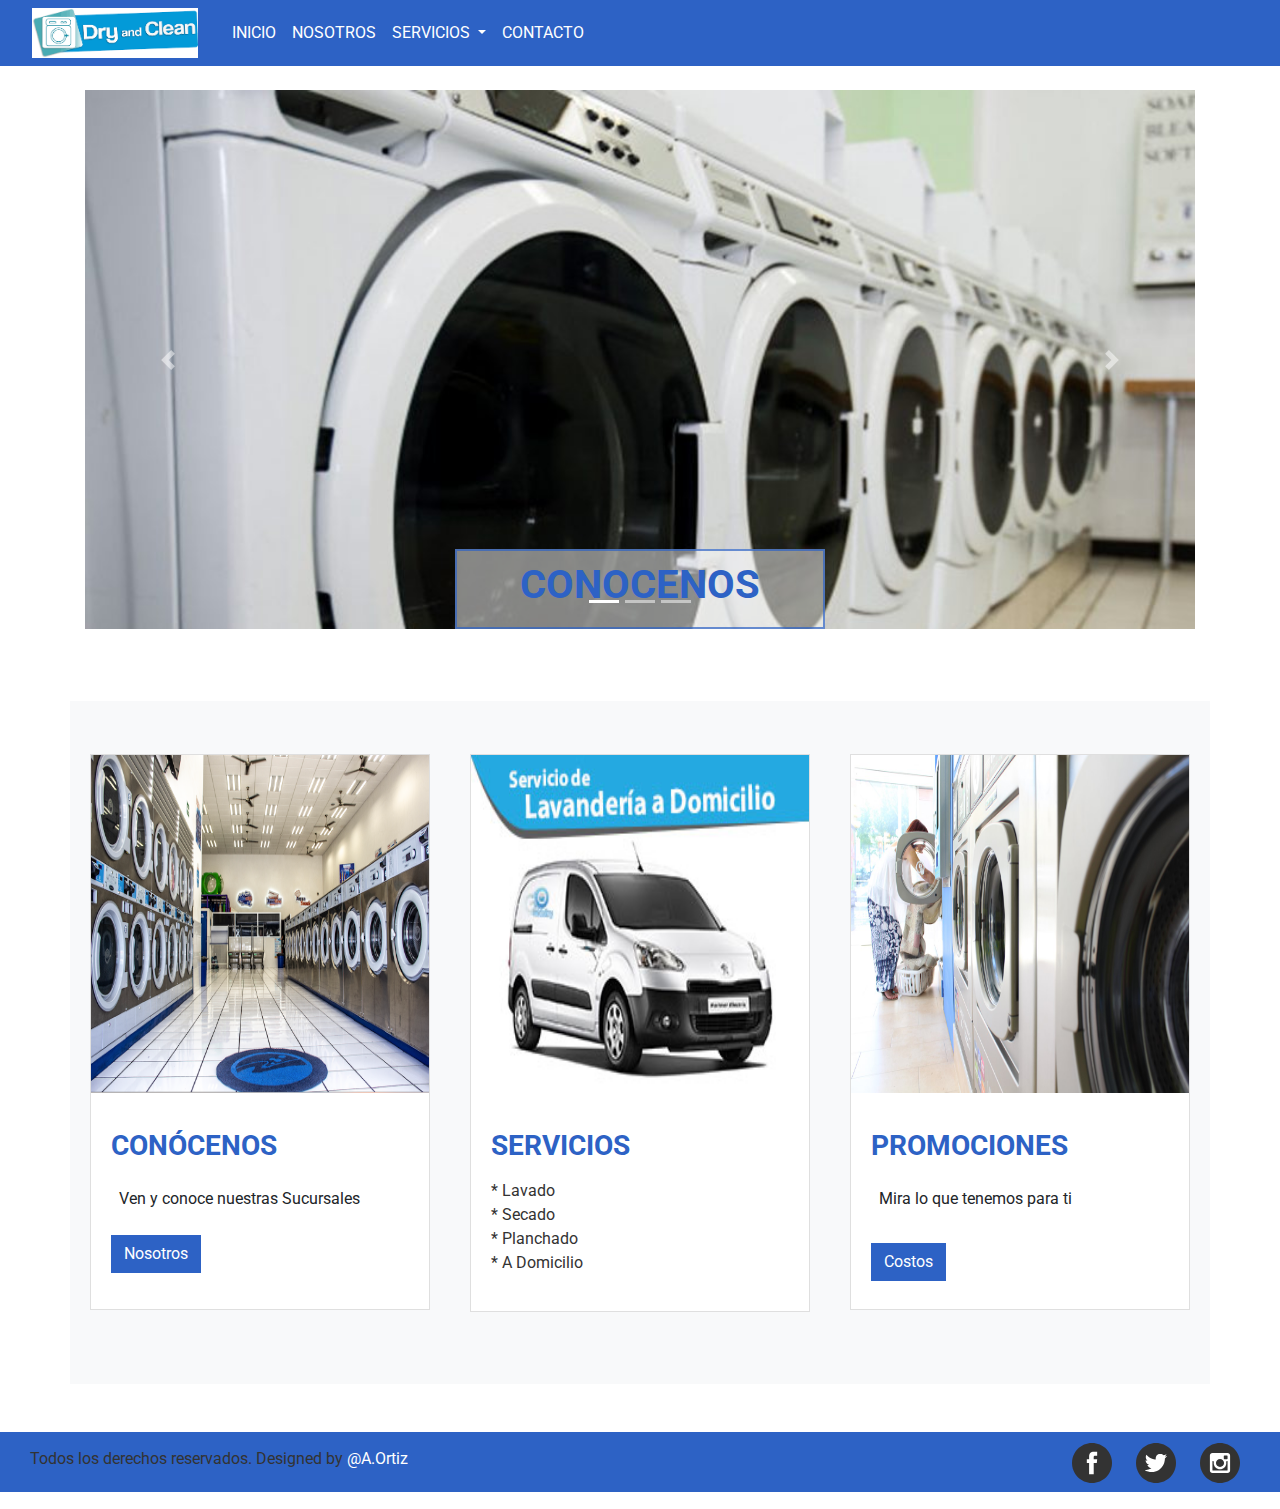
<file: index.html>
<!DOCTYPE html5>
<html>
  <head>
    <meta charset="UTF-8">
    <title>Lavanderia</title>
    <!-- Latest compiled and minified CSS -->
    <link rel="stylesheet" href="https://maxcdn.bootstrapcdn.com/bootstrap/4.1.3/css/bootstrap.min.css">
    <meta name="viewport" content="width=device-width, initial-scale=1">
    <link rel="stylesheet" href="https://use.fontawesome.com/releases/v5.5.0/css/all.css" integrity="sha384-B4dIYHKNBt8Bc12p+WXckhzcICo0wtJAoU8YZTY5qE0Id1GSseTk6S+L3BlXeVIU" crossorigin="anonymous">
    <link rel="stylesheet" type="text/css" href="main.css">
    <link rel="icon" type="image/vnd.microsoft.icon" href="img/favicon.ico">
  </head>
  <body>
    <!--Navbar-->
    <nav class="navbar navbar-expand-lg okuma-menu">
      <a class="navbar-brand" href="#"><a class="navbar-brand" href="index.html">
        <img src="img/logo.png" height="50" alt="Lavanderia-logo">
      </a></a>
      <button class="navbar-toggler" type="button" data-toggle="collapse" data-target="#navbarSupportedContent" aria-controls="navbarSupportedContent" aria-expanded="false" aria-label="Toggle navigation">
      <span class="navbar-toggler-icon"><i class="fa fa-bars"></i></span>
      </button>
      <div class="collapse navbar-collapse" id="navbarSupportedContent">
        <ul class="navbar-nav mr-auto justify-content-center">
          <li class="nav-item active">
            <a class="nav-link okuma-link" href="index.html">Inicio<span class="sr-only">(current)</span></a>
          </li>
          <li class="nav-item">
            <a class="nav-link okuma-link" href="nosotros.html">Nosotros</a>
          </li>
          <li class="nav-item dropdown">
            <a class="nav-link okuma-link dropdown-toggle" href="menu.html" id="navbarDropdown" role="button" data-toggle="dropdown" aria-haspopup="true" aria-expanded="false">
              Servicios
            </a>
            <div class="dropdown-menu" aria-labelledby="navbarDropdown">
              <a class="dropdown-item" href="contactus.html">Sucursal</a>
              <a class="dropdown-item" href="menu.html#lavado">Domicilio</a>
              <a class="dropdown-item" href="menu.html#promociones">Promociones</a>
            </div>
          </li>
          <li class="nav-item">
            <a class="nav-link okuma-link" href="contactus.html">Contacto</a>
          </li>
        </ul>
      </div>
    </nav>
    <!--end of nav-->
    <!--home carrusel-->
    <div class="container">
      <div class="row">
        <div class="col-md-12 my-4">
          <div id="carouselExampleIndicators" class="carousel slide" data-ride="carousel">
            <ol class="carousel-indicators">
              <li data-target="#carouselExampleIndicators" data-slide-to="0" class="active"></li>
              <li data-target="#carouselExampleIndicators" data-slide-to="1"></li>
              <li data-target="#carouselExampleIndicators" data-slide-to="2"></li>
            </ol>
            <div class="carousel-inner">
              <div class="carousel-item active">
                <img class="d-block w-100" src="img/sliderlavanderia1.jpg" alt="Sushi">
                <div class="col-md-4 offset-md-4 d-none d-sm-block main-header home-hdr shadow-sm">
                  <h1 class="text-uppercase">Conocenos</h1>
                </div>
              </div>
              <div class="carousel-item">
                <img class="d-block w-100" src="img/sliderlavanderia2.jpg" alt="cuchillo para sushi">
                <div class="row">
                  <div class="col-md-4 offset-md-4 d-none d-sm-block main-header home-hdr shadow-sm">
                    <h1 class="text-uppercase">Sucursales</h1>
                  </div>
                </div>
              </div>
              <div class="carousel-item">
                <img class="d-block w-100" src="img/sliderlavanderia3.jpg" alt="suhsi">
                <div class="col-md-4 offset-md-4 d-none d-sm-block main-header home-hdr shadow-sm">
                  <h1 class="text-uppercase">promociones </h1>
                </div>
              </div>
            </div>
            <a class="carousel-control-prev" href="#carouselExampleIndicators" role="button" data-slide="prev">
              <span class="carousel-control-prev-icon" aria-hidden="true"></span>
              <span class="sr-only">Previous</span>
            </a>
            <a class="carousel-control-next" href="#carouselExampleIndicators" role="button" data-slide="next">
              <span class="carousel-control-next-icon" aria-hidden="true"></span>
              <span class="sr-only">Next</span>
            </a>
          </div>
        </div>
      </div>
      <!--main content-->
      <div class="row mt-5 mb-5 py-5 bg-light">
        <!--item 1-->
        <div class="option col-md-4">
          <div class="card mb-4 shadow-sm">
            <img class="card-img-top" src="img/lavanderiafoto2.png" alt="Card image cap" width="338" height="338">
            <div class="card-body">
              <p class="card-text">
                <h3 class="text-uppercase">conócenos</h3>
                <p>
                  <div class="d-flex flex-column">
                    <div class="p-2">Ven y conoce nuestras Sucursales</div>
                  </div>
                </p>
                <div class="d-flex justify-content-between align-items-center">
                  <div class="btn-group">
                    
                    <button type="button" class="btn btn-outline-danger btn-contactus mb-3"><a href="nosotros.html">Nosotros</a></button>
                  </div>
                </div>
              </div>
            </div>
          </div>
          <!--item 2-->
          <div class="option col-md-4">
            <div class="card mb-4 shadow-sm">
              <img class="card-img-top" src="img/lavanderia-domicilio1.jpg" alt="Card image cap" width="338" height="338">
              <div class="card-body">
                <p class="card-text">
                  <h3 class="text-uppercase">Servicios</h3>
                  <p>
                    <div class="d-flex flex-column">
                      <p>* Lavado<br>
                        * Secado <br>
                       * Planchado</br>
                        * A Domicilio<br>
                      </p>
                    </div>
                    <div class="d-flex justify-content-between align-items-center">
                      <div class="btn-group">
                      </div>
                    </div>
                  </div>
                </div>
              </div>
              <!--item3-->
              <div class="option col-md-4">
                <div class="card mb-4 shadow-sm">
                  <img class="card-img-top" src="img/lavanderiafoto3.jpg" alt="Card image cap" width="338" height="338">
                  <div class="card-body">
                    <p class="card-text">
                      <h3 class="text-uppercase">Promociones</h3>
                      <p>
                        <div class="d-flex flex-column">
                          <div class="p-2">Mira lo que tenemos para ti</div>
                        </div>
                      </p>
                      <div class="d-flex justify-content-between align-items-center">
                        <div class="btn-group">
                          
                          <!--button type="button" class="btn btn-primary">Ir a nuestro menu</button-->
                          <button type="button" class="btn btn-outline-danger btn-contactus my-2"><a href="menu.html">Costos</a></button>
                          <!---button type="button" class="btn btn-sm btn-outline-secondary">Edit</button-->
                        </div>
                        
                      </div>
                    </div>
                  </div>
                </div>
              </div>
          </div>
            <!--FOOTER-->
              <footer class="footer col-md-12">
                <div class=" col-md-6"><p class="social-text">Todos los derechos reservados. Designed by <a href="alberto.ortiz.ponce@gmail.com"> @A.Ortiz</a></p>
              </div>
              <div class="col-md-6 social list-inline float-right">
                <!--Social Media-->
                <ul>
                  <li class="list-inline-item"><a href=""><img src="img/facebook.svg" alt="www.facebook.com" width="40" height="40"></a></li>
                  <li class="list-inline-item"><img src="img/twitter.svg" alt="twitter.com" width="40" height="40"></li>
                  <li class="list-inline-item"><img src="img/instagram.svg" alt="instagram.com" width="40" height="40"></li>
                </ul>
              </div>
            </footer>
          <script src="https://code.jquery.com/jquery-3.3.1.slim.min.js" integrity="sha384-q8i/X+965DzO0rT7abK41JStQIAqVgRVzpbzo5smXKp4YfRvH+8abtTE1Pi6jizo" crossorigin="anonymous"></script>
          <script src="https://cdnjs.cloudflare.com/ajax/libs/popper.js/1.14.3/umd/popper.min.js" integrity="sha384-ZMP7rVo3mIykV+2+9J3UJ46jBk0WLaUAdn689aCwoqbBJiSnjAK/l8WvCWPIPm49" crossorigin="anonymous"></script>
          <script src="https://stackpath.bootstrapcdn.com/bootstrap/4.1.3/js/bootstrap.min.js" integrity="sha384-ChfqqxuZUCnJSK3+MXmPNIyE6ZbWh2IMqE241rYiqJxyMiZ6OW/JmZQ5stwEULTy" crossorigin="anonymous"></script>
        </body>
      </html>
</file>
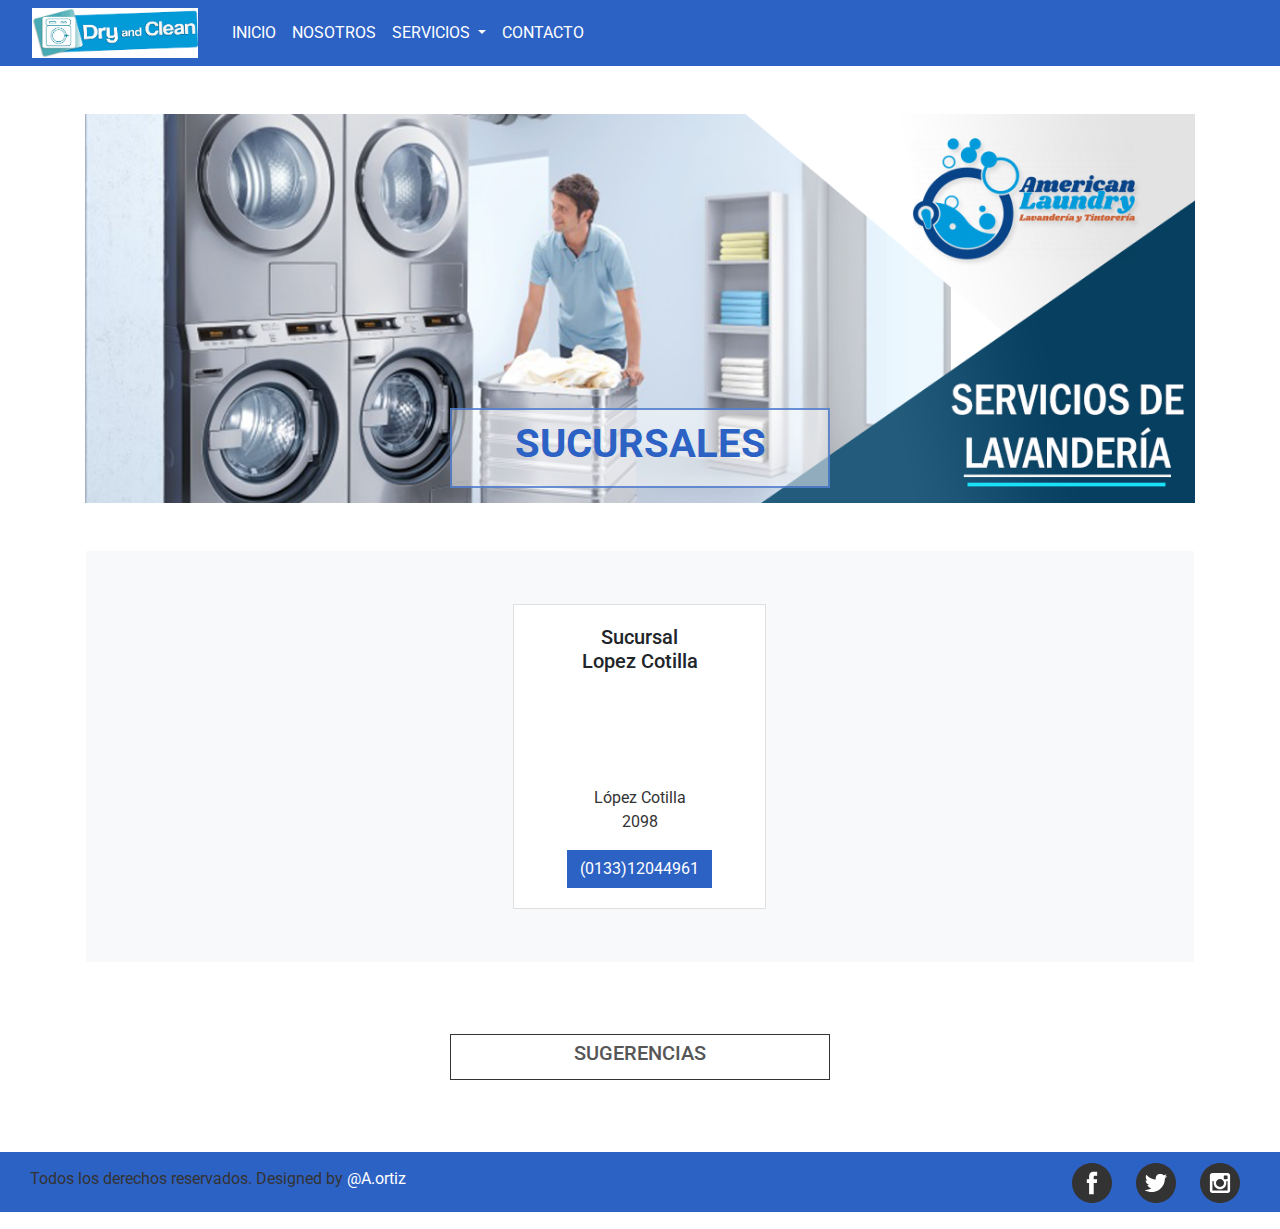
<file: contactus.html>
<!DOCTYPE html5>
<html>
    <head>
        <meta charset="UTF-8">
        <title>Lavanderia</title>
        <!-- Latest compiled and minified CSS -->
        <link rel="stylesheet" href="https://maxcdn.bootstrapcdn.com/bootstrap/4.1.3/css/bootstrap.min.css">
        <meta name="viewport" content="width=device-width, initial-scale=1">
        <link rel="stylesheet" href="https://use.fontawesome.com/releases/v5.5.0/css/all.css" integrity="sha384-B4dIYHKNBt8Bc12p+WXckhzcICo0wtJAoU8YZTY5qE0Id1GSseTk6S+L3BlXeVIU" crossorigin="anonymous">
        <link rel="stylesheet" type="text/css" href="main.css">
        <link rel="icon" type="image/vnd.microsoft.icon" href="img/favicon.ico">
    </head>
    <body>
        <!--Navbar-->
        <nav class="navbar navbar-expand-lg okuma-menu">
            <a class="navbar-brand" href="#"><a class="navbar-brand" href="#">
                <img src="img/logo.png" height="50" alt="lavanderialogo">
            </a></a>
            <button class="navbar-toggler" type="button" data-toggle="collapse" data-target="#navbarSupportedContent" aria-controls="navbarSupportedContent" aria-expanded="false" aria-label="Toggle navigation">
            <span class="navbar-toggler-icon"><i class="fa fa-bars"></i></span>
            </button>
            <div class="collapse navbar-collapse" id="navbarSupportedContent">
                <ul class="navbar-nav mr-auto justify-content-center">
                    <li class="nav-item active">
                        <a class="nav-link okuma-link" href="index.html">Inicio<span class="sr-only">(current)</span></a>
                    </li>
                    <li class="nav-item">
                        <a class="nav-link okuma-link" href="nosotros.html">Nosotros</a>
                    </li>
                    <li class="nav-item dropdown">
                        <a class="nav-link okuma-link dropdown-toggle" href="menu.html" id="navbarDropdown" role="button" data-toggle="dropdown" aria-haspopup="true" aria-expanded="false">
                            Servicios
                        </a>
                        <div class="dropdown-menu" aria-labelledby="navbarDropdown">
                            <a class="dropdown-item" href="menu.html#promociones">Promociones</a>
                            <a class="dropdown-item" href="menu.html#lavado">Domicilio</a>
                            
                        </div>
                    </li>
                    <li class="nav-item">
                        <a class="nav-link okuma-link" href="contactus.html">Contacto</a>
                    </li>
                </ul>
            </div>
        </nav>
        <!--end of nav-->

        <div class="container">
            <!--HERO SECTION-->
            <div class="row">
                <div class="col-md-12 mt-5">
                    <img class="img-fluid" src="img/lavanderiacontacto.png" alt="sushi image">
                </div>
            </div>
            <div class="row">
                <div class="col-md-4 offset-md-4 d-none d-sm-block main-header shadow-sm">
                    <h1 class="text-uppercase">Sucursales</h1>
                </div>
            </div>
            <!--Cards with maps and branches-->
            <div class="row cartas mt-5 mb-5 bg-light p-5">
                <div class="none">
                  
                </div>
                
                <div class="card col-12 col-sm-5 col-md-5 col-lg-3">
                    <script type='text/javascript' src=''></script>
                    <div class="card-body text-center">
                        <h5 class="card-title">Sucursal<br>Lopez Cotilla</h5>
                        <div class="map-responsive">
                            <iframe src="https://www.google.com/maps/embed?pb=!1m18!1m12!1m3!1d3732.9085211788033!2d-103.3816727828338!3d20.67330038670789!2m3!1f0!2f0!3f0!3m2!1i1024!2i768!4f13.1!3m3!1m2!1s0x8428ae0d4b76d205%3A0x3eedd8fb0d5d9380!2sCalle+Manuel+L%C3%B3pez+Cotilla+2098%2C+Arcos+Vallarta%2C+44130+Guadalajara%2C+Jal.!5e0!3m2!1ses!2smx!4v1541865470068"
                            width="213" height="200" frameborder="0" style="border:0" allowfullscreen></iframe>
                        </div>
                        <p class="card-text">López Cotilla<br> 2098</p>
                        <a href="tel:(0133)12044961" class="btn btn-danger btn-contactus">(0133)12044961</a>
                    </div>
                </div>
                <div class="none">
                    <script type='text/javascript' src=''></script>
                   
                </div>
            </div>
            <!-- Button trigger modal -->
            <div class="row pt-4 pb-4 justify-content-center">
                <button type="button" class="btn btn-outline-danger menu-btn col-12 col-sm-6 col-md-6 col-lg-4 mb-5" data-toggle="modal" data-target="#contactModal">
                <h5 class="text-uppercase">Sugerencias</h5>
                </button>
            </div>
            <!-- Modal -->
            <div class="modal fade" id="contactModal" tabindex="-1" role="dialog" aria-labelledby="exampleModalLabel" aria-hidden="true" pb="4">
                <div class="modal-dialog" role="document">
                    <div class="modal-content">
                        <div class="modal-header">
                            <h5 class="modal-title" id="exampleModalLabel">Te escuchamos.</h5>
                            <button type="button" class="close" data-dismiss="modal" aria-label="Close">
                            <span aria-hidden="true">&times;</span>
                            </button>
                        </div>
                        <div class="modal-body">
                            <input class= "modal-input-text" type="text" size="49" placeholder="Tu correo electrónico" >
                            <br>
                            <input class= "modal-input-text" type="text" size="49" placeholder="Tu nombre">
                            <br>
                            <textarea class="textarea_contactus modal-input-text" type="text" rows="4" cols="53" placeholder="Tu sugerencia"></textarea>
                        </div>
                        <div class="modal-footer">
                            <button type="button" class="btn btn-secondary" data-dismiss="modal">Cancelar</button>
                            <button type="button" class="btn btn-primary">Enviar</button>
                        </div>
                    </div>
                </div>
            </div>
            <!--end of general container-->
        </div>

        <!--FOOTER-->
            <footer class="footer col-md-12">
                <div class=" col-md-6"><p class="social-text">Todos los derechos reservados. Designed by <a href="alberto.ortiz.ponce@gmail.com"> @A.ortiz</a></p>
                </div>
                <div class="col-md-6 social list-inline float-right">
                    <!--Social Media-->
                    <ul>
                        <li class="list-inline-item"><a href=""><img src="img/facebook.svg" alt="www.facebook.com" width="40" height="40"></a></li>
                        <li class="list-inline-item"><img src="img/twitter.svg" alt="twitter.com" width="40" height="40"></li>
                        <li class="list-inline-item"><img src="img/instagram.svg" alt="instagram.com" width="40" height="40"></li>
                    </ul>
                    </div>
            </footer>
            
            
        <!-- jQuery library -->
        <script src="https://ajax.googleapis.com/ajax/libs/jquery/3.3.1/jquery.min.js"></script>
        <!-- Popper JS -->
        <script src="https://cdnjs.cloudflare.com/ajax/libs/popper.js/1.14.3/umd/popper.min.js"></script>
        <!-- Latest compiled JavaScript -->
        <script src="https://maxcdn.bootstrapcdn.com/bootstrap/4.1.3/js/bootstrap.min.js"></script>
    </body>
</html>
</file>
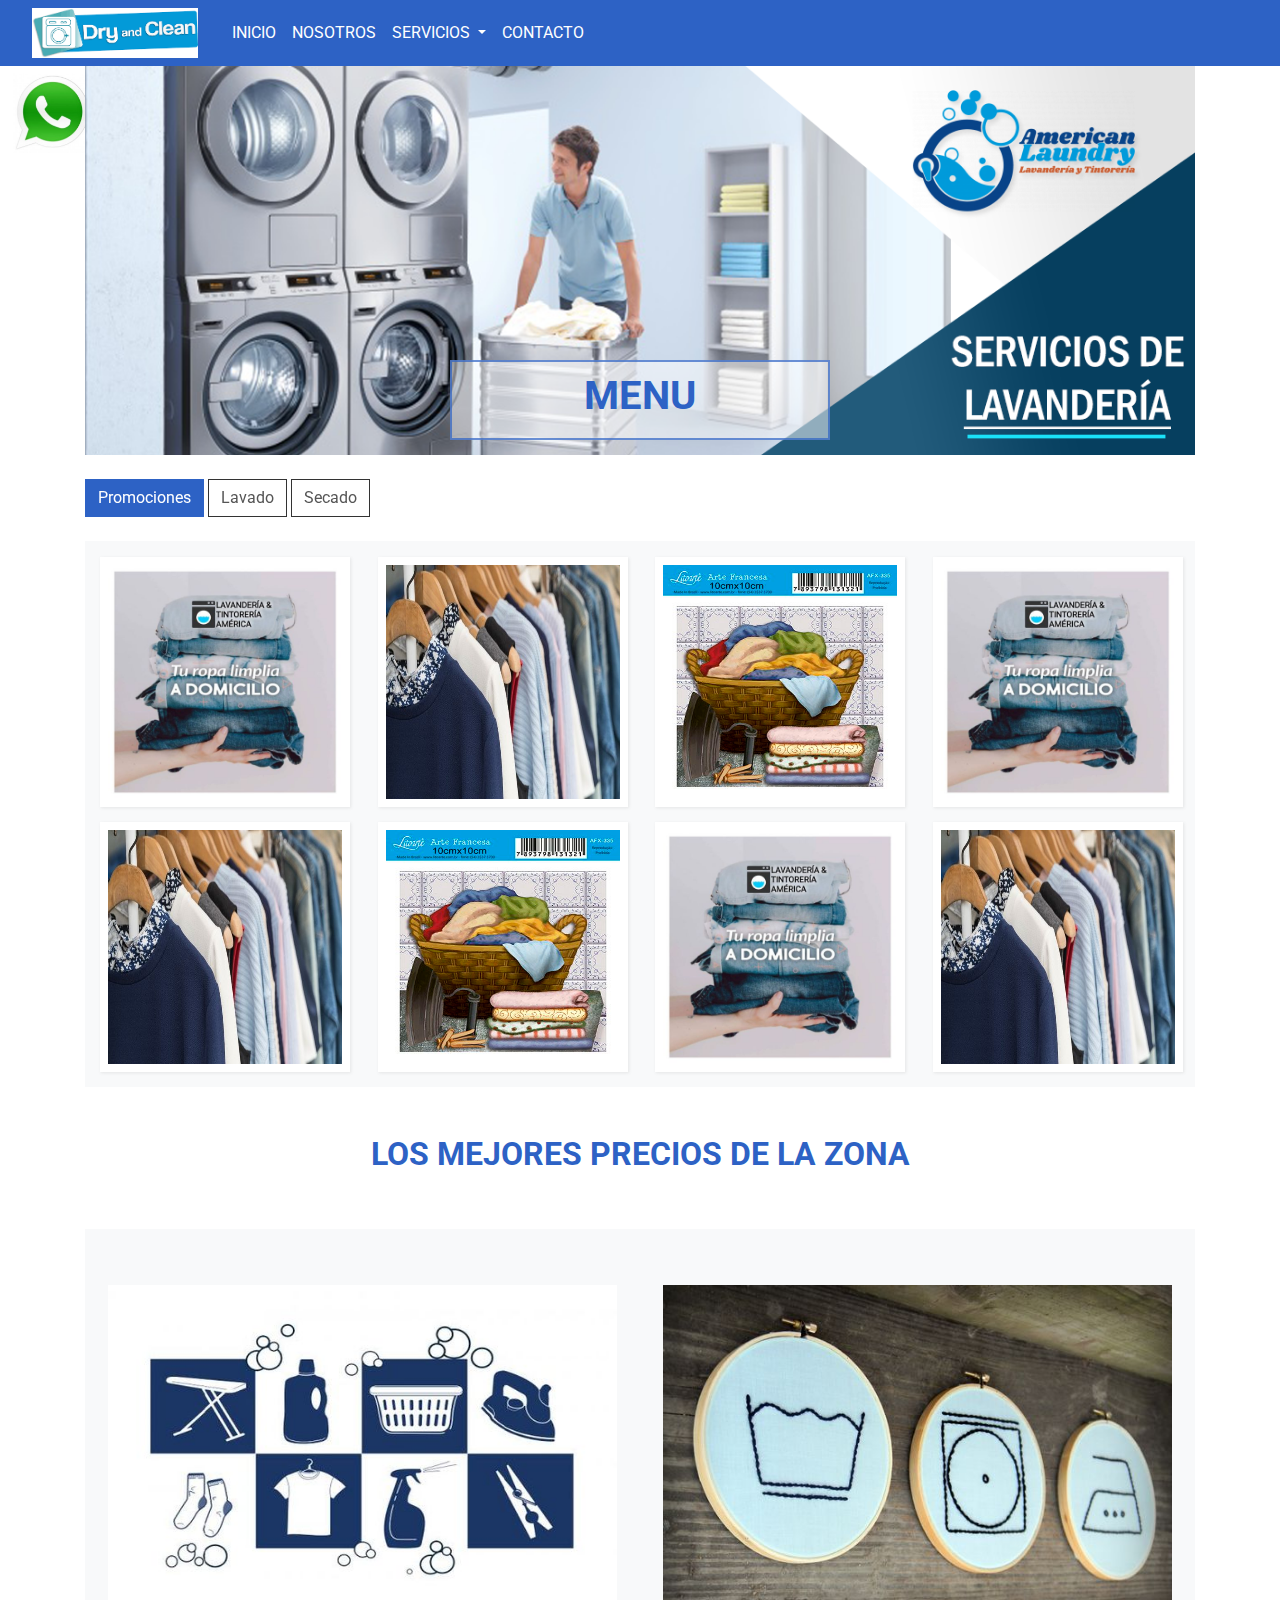
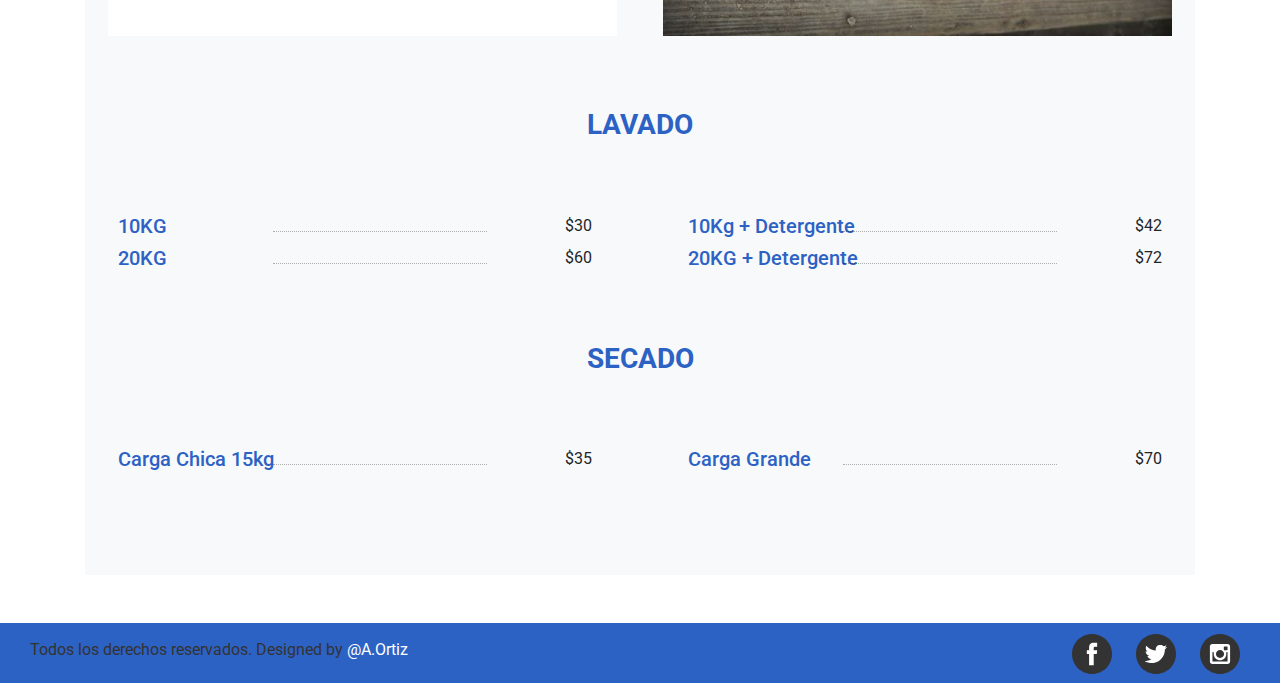
<file: menu.html>
<!DOCTYPE html5>
<html>
   <head>
      <meta charset="UTF-8">
      <title>Lavanderia</title>
      <!-- Latest compiled and minified CSS -->
      <link rel="stylesheet" href="https://maxcdn.bootstrapcdn.com/bootstrap/4.1.3/css/bootstrap.min.css">
      <meta name="viewport" content="width=device-width, initial-scale=1">
      <link rel="stylesheet" href="https://use.fontawesome.com/releases/v5.5.0/css/all.css" integrity="sha384-B4dIYHKNBt8Bc12p+WXckhzcICo0wtJAoU8YZTY5qE0Id1GSseTk6S+L3BlXeVIU" crossorigin="anonymous">
      <link rel="stylesheet" type="text/css" href="main.css">
      <link rel="icon" type="image/vnd.microsoft.icon" href="img/favicon.ico">
      <script src="main.js"></script>
   </head>
   <body>
      <!--Navbar-->
      <nav class="navbar navbar-expand-lg okuma-menu">
         <a class="navbar-brand" href="#"><a class="navbar-brand" href="index.html">
            <img src="img/logo.png" height="50" alt="lavanderia-logo">
         </a></a>
         <button class="navbar-toggler" type="button" data-toggle="collapse" data-target="#navbarSupportedContent" aria-controls="navbarSupportedContent" aria-expanded="false" aria-label="Toggle navigation">
         <span class="navbar-toggler-icon"><i class="fa fa-bars"></i></span>
         </button>
         <div class="collapse navbar-collapse" id="navbarSupportedContent">
            <ul class="navbar-nav mr-auto justify-content-center">
               <li class="nav-item active">
                  <a class="nav-link okuma-link" href="index.html">Inicio<span class="sr-only">(current)</span></a>
               </li>
               <li class="nav-item">
                  <a class="nav-link okuma-link" href="nosotros.html">Nosotros</a>
               </li>
               <li class="nav-item dropdown">
                  <a class="nav-link okuma-link dropdown-toggle" href="menu.html" id="navbarDropdown" role="button" data-toggle="dropdown" aria-haspopup="true" aria-expanded="false">
                     Servicios
                  </a>
                  <div class="dropdown-menu" aria-labelledby="navbarDropdown">
                     <a class="dropdown-item" href="contactus.html">Sucursales</a>
                     <a class="dropdown-item" href="menu.html#lavado">Domicilio</a>
                     <a class="dropdown-item" href="menu.html#promociones">Promociones</a>
                  </div>
               </li>
               <li class="nav-item">
                  <a class="nav-link okuma-link" href="contactus.html">Contacto</a>
               </li>
            </ul>
         </div>
      </nav>
      <!--end of nav-->
      <!--Cart Button--
      <div class="btn menu-btn sticky-top order-btn" data-toggle="modal" data-target="#exampleModalCenter"><i class="fa fa-cart-arrow-down"></i>
      -->
      <button class="btn btn-danger whatsapp" onclick="abrirWhatsapp()" >
      <img class="imgwhat" src="img/logowhat.jpg" alt="" >
      </button>
      </div>
      <div class="container">
         <!--HERO SECTION-->
         <div class="row">
            <div class="col-md-12">
               <img class="img-fluid" src="img/lavanderiacontacto.png" alt="sushi image">
            </div>
         </div>
         <div class="row">
            <div class="col-md-4 offset-md-4 d-none d-sm-block main-header shadow-sm">
               <h1>MENU</h1>
            </div>
         </div>
         <!--MENU BUTTONS-->
         <div class="row mt-md-3 mb-md-3">
            <div class="col-md-12">
               <a href="#promociones" class="btn btn-outline-danger active active-btn my-2 menu-btn">Promociones</a>
               <a href="#lavado" class="btn btn-outline-danger menu-btn my-2">Lavado</a>
               <a href="#secado" class="btn  btn-outline-danger menu-btn my-2">Secado</a>
            </div>
         </div>
         <!--MENU SUSHI ITEMS-->
         <div class="album py-3 bg-light" id="promociones">
            <div class="container">
               <div class="row">
                  <!--item 1-->
                  <div class="col-md-3">
                     <div class="ih-item square effect">
                        <a href="#">
                           <div class="img">
                              <img src="img/prueba1.jpg" class="img-fluid " alt="imagenLavanderia">
                           </div>
                           <div class="info">
                              <h3>$130</h3>
                              <p>Lavado de 15Kg + Secado</p>
                           </div>
                        </a>
                     </div>
                  </div>
                  <!--item 2-->
                  <div class="col-md-3">
                     <div class="ih-item square effect">
                        <a href="#">
                           <div class="img">
                              <img class="img-fluid" src="img/prueba2.jpg" alt="imgLavanderia">
                           </div>
                           <div class="info">
                              <h3>$98</h3>
                              <p>Lavado de 10Kg + Secado</p>
                           </div>
                        </a>
                     </div>
                  </div>
                  <!--item 3-->
                  <div class="col-md-3">
                     <div class="ih-item square effect">
                        <a href="#">
                           <div class="img">
                              <img class="img-fluid" src="img/prueba3.jpg" alt="imgLavanderia">
                           </div>
                           <div class="info">
                              <h3>$105</h3>
                              <p>Lavado 10 kg + Secado + Domicilio</p>
                           </div>
                        </a>
                     </div>
                  </div>
                  <!--item 4-->
                  <div class="col-md-3">
                     <div class="ih-item square effect">
                        <a href="#">
                           <div class="img">
                              <img class="img-fluid" src="img/prueba1.jpg" alt="imgLavanderia">
                           </div>
                           <div class="info">
                              <h3>$150</h3>
                              <p>Lavado 15KG + Secado + Domicilio</p>
                           </div>
                        </a>
                     </div>
                  </div>
                  <!--item 5-->
                  <div class="col-md-3">
                     <div class="ih-item square effect">
                        <a href="#">
                           <div class="img">
                              <img class="img-fluid" src="img/prueba2.jpg" alt="imgLavanderia">
                           </div>
                           <div class="info">
                              <h3>$140</h3>
                              <p>Lavado 15KG + Secado G</p>
                           </div>
                        </a>
                     </div>
                  </div>
                  <!--item 6-->
                  <div class="col-md-3">
                     <div class="ih-item square effect">
                        <a href="#">
                           <div class="img">
                              <img class="img-fluid" src="img/prueba3.jpg" alt="imgLavanderia">
                           </div>
                           <div class="info">
                              <h3>$200</h3>
                              <p>Lavado 15KG + Secado + Domicilio</p>
                           </div>
                        </a>
                     </div>
                  </div>
                  <!--item 7-->
                  <div class="col-md-3">
                     <div class="ih-item square effect">
                        <a href="#">
                           <div class="img">
                              <img class="img-fluid" src="img/prueba1.jpg" alt="imgLavanderia">
                           </div>
                           <div class="info">
                              <h3>$180</h3>
                              <p>Lavado 35kg + Secado</p>
                           </div>
                        </a>
                     </div>
                  </div>
                  <!--item 8-->
                  <div class="col-md-3">
                     <div class="ih-item square effect">
                        <a href="#">
                           <div class="img">
                              <img class="img-fluid" src="img/prueba2.jpg" alt="imgLavanderia">
                           </div>
                           <div class="info">
                              <h3>$250</h3>
                              <p>Lavado 35KG + Secado + Domicilio</p>
                           </div>
                        </a>
                     </div>
                  </div>
               </div>
               <!--end of row-->
            </div>
            <!--end of album-->
         </div>
         <!--PROMO section-->
         <div class="row">
         <div class="col-md-6 offset-md-3 mt-5 beverages">
            <h2 class="text-center text-uppercase">Los Mejores Precios De La Zona</h2>
         </div>
      </div>
         <div class="py-5 my-5 bg-light">
            <div class="container">
               <div class="row">
                  <div class="col-md-6">
                     <div class="mb-4 shadow-lg p-2 mb-5 effect from_left_and_right">
                        <img class="card-img-top" src="img/prueba4.jpg" alt="ImgDiasDePromocion" style="height: 351px;">
                     </div>
                  </div>
                  <!--item 2-->
                  <div class="col-md-6">
                     <div class="mb-4 shadow-lg p-2 mb-5">
                        <img class="card-img-top" src="img/prueba5.jpg" alt="ImgDiasDePromocion">
                     </div>
                  </div>
                  <!--end of the row-->
               </div>
            </div>
            <!--MENU section-->
            <div class="row">
            <div class="col-md-6 offset-md-3 mt-md-3 mb-md-3 beverages" id="lavado">
               <h3 class="text-center text-uppercase">Lavado</h3>
            </div>
         </div>
            <div class="row">
               <div class="col-md-6 p-5">
                  <div class="menu-row">
                     <h5 class="menu-title">10KG</h5>
                     <span class="menu-line"></span>
                     <span class="menu-price">$30</span>
                  </div>
                  <div class="menu-row">
                     <h5>20KG</h5>
                     <span class="menu-line"></span>
                     <span class="menu-price">$60</span>
                  </div>
               </div>
               <div class="col-md-6 p-5">
                  <div class="menu-row">
                     <h5>10Kg + Detergente</h5>
                     <span class="menu-line"></span>
                     <span class="menu-price">$42</span>
                  </div>
                  <div class="menu-row">
                     <h5>20KG + Detergente</h5>
                     <span class="menu-line"></span>
                     <span class="menu-price">$72</span>
                  </div>
               </div>
            </div>
            <!--MENU section-->
            <div class="row">
            <div class="col-md-6 offset-md-3 mt-md-3 mb-md-3 beverages" id="secado">
               <h3 class="text-center text-uppercase">Secado</h3>
            </div>
         </div>
            <div class="row">
               <div class="col-md-6 p-5">
                  <div class="menu-row">
                     <h5 class="menu-title">Carga Chica 15kg</h5>
                     <span class="menu-line"></span>
                     <span class="menu-price">$35</span>
                  </div>
               </div>
               <div class="col-md-6 p-5">
                  <div class="menu-row">
                     <h5>Carga Grande</h5>
                     <span class="menu-line"></span>
                     <span class="menu-price">$70</span>
                  </div>
               </div>
            </div>
         </div>
         <!--top button-->
         <button onclick="topFunction()" id="myBtn" title="Go to top">Top</button>
         <script>
         // When the user scrolls down 20px from the top of the document, show the button
         window.onscroll = function() {scrollFunction()};
         
         function scrollFunction() {
         if (document.body.scrollTop > 20 || document.documentElement.scrollTop > 20) {
         document.getElementById("myBtn").style.display = "block";
         } else {
         document.getElementById("myBtn").style.display = "none";
         }
         }
         
         // When the user clicks on the button, scroll to the top of the document
         function topFunction() {
         document.body.scrollTop = 0;
         document.documentElement.scrollTop = 0;
         }
         </script>
         
               </div>
               <!--end of general container-->
            </div>
            <!--FOOTER-->
            <footer class="footer col-md-12">
               <div class=" col-md-6"><p class="social-text">Todos los derechos reservados. Designed by <a href="mailto:gokuTeam@gmail.com"> @A.Ortiz</a></p>
            </div>
            <div class="col-md-6 social list-inline float-right">
               <!--Social Media-->
               <ul>
                  <li class="list-inline-item"><a href=""><img src="img/facebook.svg" alt="www.facebook.com" width="40" height="40"></a></li>
                  <li class="list-inline-item"><img src="img/twitter.svg" alt="twitter.com" width="40" height="40"></li>
                  <li class="list-inline-item"><img src="img/instagram.svg" alt="instagram.com" width="40" height="40"></li>
               </ul>
            </div>
      </footer>
      
                
                  
      <!-- jQuery library -->
      <script src="https://ajax.googleapis.com/ajax/libs/jquery/3.3.1/jquery.min.js"></script>
      <!-- Popper JS -->
      <script src="https://cdnjs.cloudflare.com/ajax/libs/popper.js/1.14.3/umd/popper.min.js"></script>
      <!-- Latest compiled JavaScript -->
      <script src="https://maxcdn.bootstrapcdn.com/bootstrap/4.1.3/js/bootstrap.min.js"></script>
   </body>
</html>
</file>
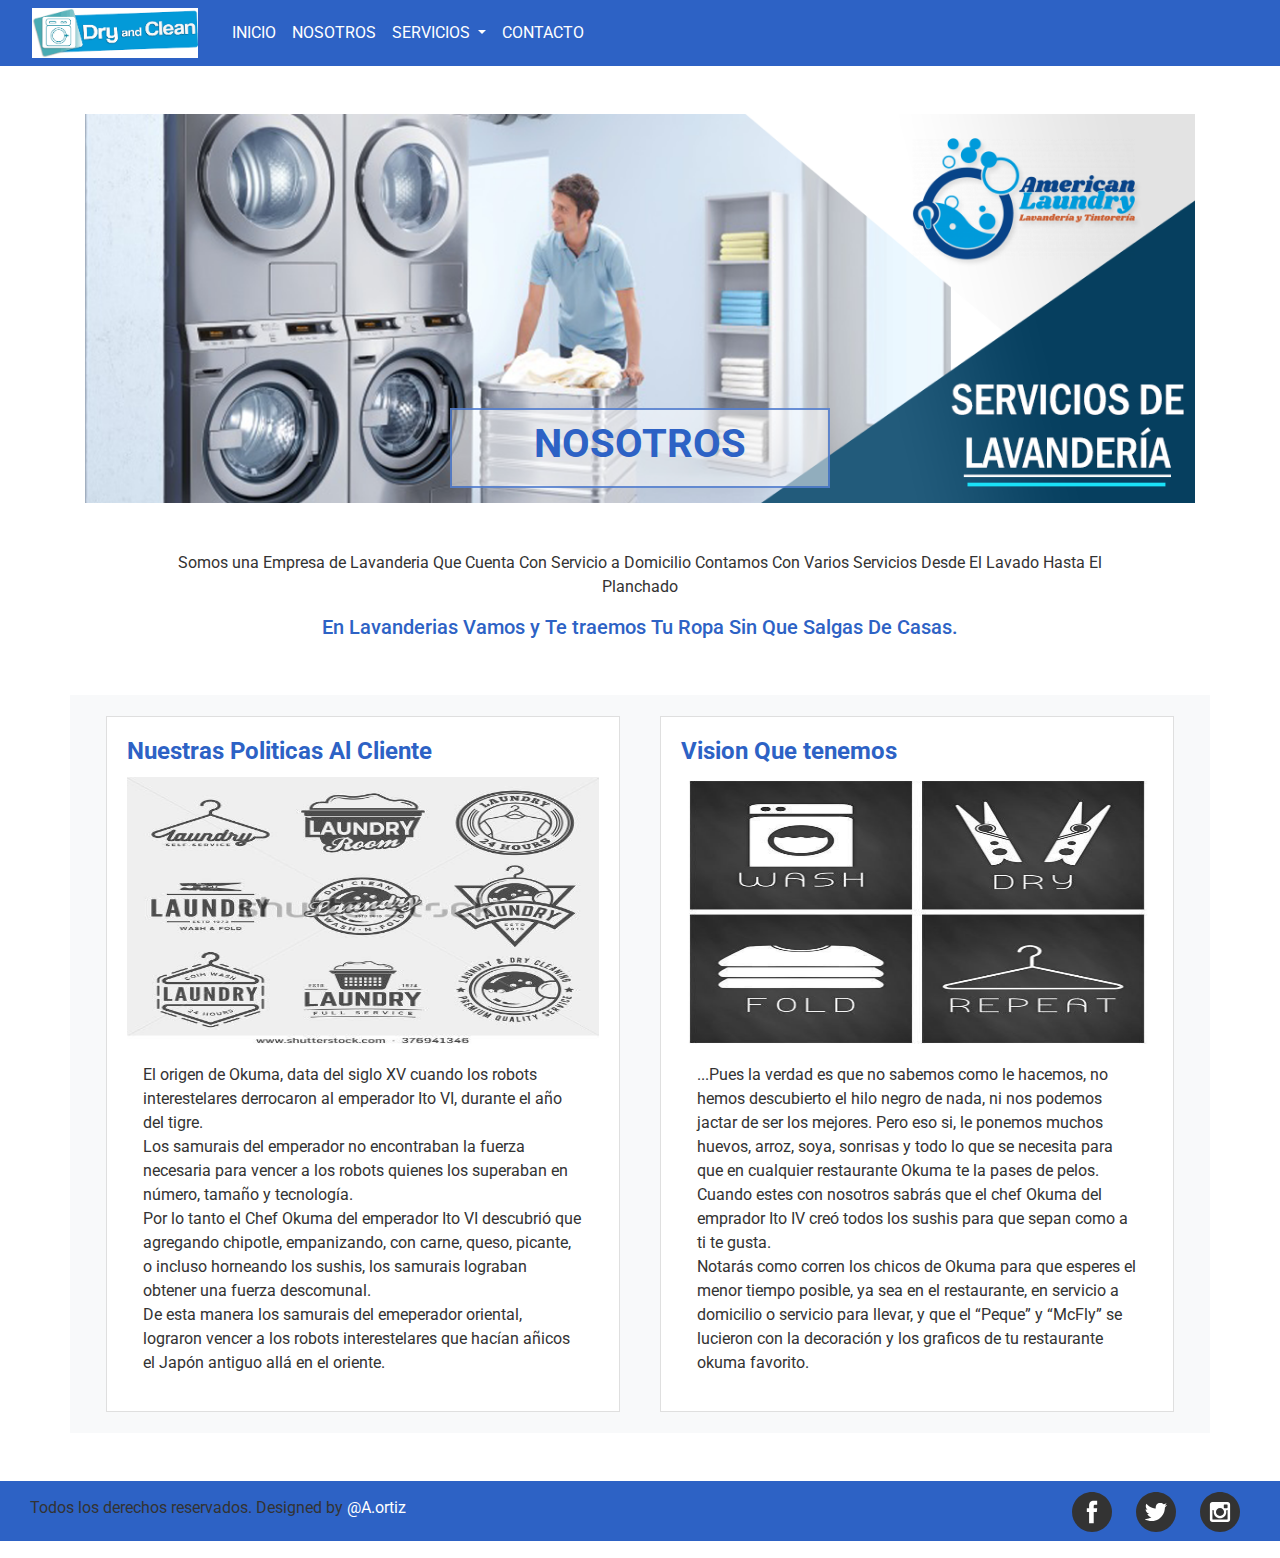
<file: nosotros.html>
<!DOCTYPE html5>
<html>
    <head>
        <meta charset="UTF-8">
        <title>Lavanderia</title>
        <!-- Latest compiled and minified CSS -->
        <link rel="stylesheet" href="https://maxcdn.bootstrapcdn.com/bootstrap/4.1.3/css/bootstrap.min.css">
        <meta name="viewport" content="width=device-width, initial-scale=1">
        <link rel="stylesheet" href="https://use.fontawesome.com/releases/v5.5.0/css/all.css" integrity="sha384-B4dIYHKNBt8Bc12p+WXckhzcICo0wtJAoU8YZTY5qE0Id1GSseTk6S+L3BlXeVIU" crossorigin="anonymous">
        <link rel="stylesheet" type="text/css" href="main.css">
        <link rel="icon" type="image/vnd.microsoft.icon" href="img/favicon.ico">
    </head>
    <body>
        <!--Navbar-->
        <nav class="navbar navbar-expand-lg okuma-menu">
            <a class="navbar-brand" href="#"><a class="navbar-brand" href="#">
                <img src="img/logo.png" height="50" alt="">
            </a></a>
            <button class="navbar-toggler" type="button" data-toggle="collapse" data-target="#navbarSupportedContent" aria-controls="navbarSupportedContent" aria-expanded="false" aria-label="Toggle navigation">
            <span class="navbar-toggler-icon"><i class="fa fa-bars"></i></span>
            </button>
            <div class="collapse navbar-collapse" id="navbarSupportedContent">
                <ul class="navbar-nav mr-auto justify-content-center">
                    <li class="nav-item active">
                        <a class="nav-link okuma-link" href="index.html">Inicio<span class="sr-only">(current)</span></a>
                    </li>
                    <li class="nav-item">
                        <a class="nav-link okuma-link" href="nosotros.html">Nosotros</a>
                    </li>
                    <li class="nav-item dropdown">
                        <a class="nav-link okuma-link dropdown-toggle" href="menu.html" id="navbarDropdown" role="button" data-toggle="dropdown" aria-haspopup="true" aria-expanded="false">
                            Servicios
                        </a>
                        <div class="dropdown-menu" aria-labelledby="navbarDropdown">
                            <a class="dropdown-item" href="contactus.html">Sucursales</a>
                            <a class="dropdown-item" href="menu.html#lavado">Domicilio</a>
                            <a class="dropdown-item" href="menu.html#promociones">Promociones</a>
                        </div>
                    </li>
                    <li class="nav-item">
                        <a class="nav-link okuma-link" href="contactus.html">Contacto</a>
                    </li>
                </ul>
            </div>
        </nav>
        <!--end of nav-->
        <div class="container">
            <!--HERO SECTION-->
            <div class="row">
                <div class="col-md-12 mt-5">
                    <img class="img-fluid" src="img/lavanderiacontacto.png" alt="sushi image">
                </div>
            </div>
            <div class="row">
                <div class="col-md-4 offset-md-4 d-none d-sm-block main-header shadow-sm">
                    <h1>NOSOTROS</h1>
                </div>
            </div>
            <div class="row m-5">
                <div class="col-md-12">
                    <p class="text-center">Somos una Empresa de Lavanderia Que Cuenta Con Servicio a Domicilio Contamos Con Varios Servicios Desde El Lavado Hasta El Planchado</p>
                    
                    <h5 class="text-center we-slogan">En Lavanderias Vamos y Te traemos Tu Ropa Sin Que Salgas De Casas.</h5>
                </div>
            </div>
            <!--History and ...-->
            <div class="row mt-5 mb-5 p-3 bg-light">
                <div class="col-sm-6">
                    <div class="card">
                        <div class="card-body">
                            <h4 class="card-title">Nuestras Politicas Al Cliente</h4>
                            <img class="card-img-top" width="500" height="270" src="img/lavanderia5.jpg">
                            <p class="card-text p-3">El origen de Okuma, data del siglo XV cuando los robots interestelares derrocaron al emperador Ito VI, durante el año del tigre.<br>Los samurais del emperador no encontraban la fuerza necesaria para vencer a los robots quienes los superaban en número, tamaño y tecnología.<br>Por lo tanto el Chef Okuma del emperador Ito VI descubrió que agregando chipotle, empanizando, con carne, queso, picante, o incluso horneando los sushis, los samurais lograban obtener una fuerza descomunal.<br>
                            De esta manera los samurais del emeperador oriental, lograron vencer a los robots interestelares que hacían añicos el Japón antiguo allá en el oriente.</p>
                            
                        </div>
                    </div>
                </div>
                <div class="col-sm-6">
                    <div class="card">
                        <div class="card-body">
                            
                            <h4 class="card-title">Vision Que tenemos</h4>
                            <img class="card-img-top" src="img/lavanderia7.jpg" height="270" width="500">
                            <p class="card-text p-3">...Pues la verdad es que no sabemos como le hacemos, no hemos descubierto el hilo negro de nada, ni nos podemos jactar de ser los mejores. Pero eso si, le ponemos muchos huevos, arroz, soya, sonrisas y todo lo que se necesita para que en cualquier restaurante Okuma te la pases de pelos.<br>Cuando estes con nosotros sabrás que el chef Okuma del emprador Ito IV creó todos los sushis para que sepan como a ti te gusta.<br> Notarás como corren los chicos de Okuma para que esperes el menor tiempo posible, ya sea en el restaurante, en servicio a domicilio o servicio para llevar, y que el “Peque” y “McFly” se lucieron con la decoración y los graficos de tu restaurante okuma favorito.</p>
                            
                        </div>
                    </div>
                </div>
            </div>
            <!--end of general container-->
        </div>
        <!--FOOTER-->
        <footer class="footer col-md-12">
            <div class=" col-md-6"><p class="social-text">Todos los derechos reservados. Designed by <a href="mailto:gokuTeam@gmail.com"> @A.ortiz</a></p>
        </div>
        <div class="col-md-6 social list-inline float-right">
            <!--Social Media-->
            <ul>
                <li class="list-inline-item"><a href=""><img src="img/facebook.svg" alt="www.facebook.com" width="40" height="40"></a></li>
                <li class="list-inline-item"><img src="img/twitter.svg" alt="twitter.com" width="40" height="40"></li>
                <li class="list-inline-item"><img src="img/instagram.svg" alt="instagram.com" width="40" height="40"></li>
            </ul>
        </div>
    </footer>
    
    
    <!-- jQuery library -->
    <script src="https://ajax.googleapis.com/ajax/libs/jquery/3.3.1/jquery.min.js"></script>
    <!-- Popper JS -->
    <script src="https://cdnjs.cloudflare.com/ajax/libs/popper.js/1.14.3/umd/popper.min.js"></script>
    <!-- Latest compiled JavaScript -->
    <script src="https://maxcdn.bootstrapcdn.com/bootstrap/4.1.3/js/bootstrap.min.js"></script>
</body>
</html>
</file>
<file: main.css>
/* colores
rojo #AB0E16
rojo rgba (171, 14, 22, 1)
*/
@import url('https://fonts.googleapis.com/css?family=Roboto:300,400');
$font-family-base: 'Roboto', sans-serif; // add this line first before importing bootstrap


h2,h3 {
  margin: 0 auto;
  padding-top: 20px;
  padding-bottom: 20px;
}
h1,h2,h3,h4,h5,h6,p {
  font-family: "Roboto", sans-serif;
  
}

h1,h2,h3,h4 {
 color:rgb(45, 98, 197);
 font-weight: bold;
}

p{
  color:#333;
}

/*navigation*/
button.navbar-toggler {
  border-color: #333; !important;
  border-radius: 0px !important;
  background-color: rgba(171, 14, 22, 0.5) !important;
}

.navbar-toggler-icon {
  width: 1em !important;
  height: 1em !important;
}

.navbar-collapse {
  background-color: rgba(45, 98, 197 0.5) !important;
  z-index: 10;
}

ul.navbar-nav.mr-auto.justify-content-center {
  padding-left: 10px;
}

/*nosotros*/
.we-slogan{
  color: rgb(45, 98, 197);
}
/*home*/
.card-img-top {
   
    border-top-left-radius:0px!important;
    border-top-right-radius:0px!important;
}

.btn-contactus a{
  color:#FFF!important;
}
.btn-contactus a:hover{
  color:#FFF!important;
  text-decoration:none!important;
}


/*cart*/
.fa-cart-arrow-down {
  margin-top: 10px;
}

/*menu*/
.okuma-menu {
  background-color: rgb(45, 98, 197);
  text-transform: uppercase;
  height: 66px;
}

.okuma-link {
  color: #FFFFFF !important;
  vertical-align: middle;
}

.order-top {
  margin-top: 20px;
  margin-left: 20px;
}

.main-header {
  background-color: rgba(255, 255, 255, 0.5);
  text-align: center;
  border: 2px solid rgba(45, 98, 197, 0.7);
  color: rgb(45, 98, 197);
  position: relative;
  margin-top: -95px;
  height: 80px;
}

.main-header h1 {
  padding-top: 10px;
}

.py-3 {
  padding-bottom: 0rem !important;
}

.beverages {
  color:  rgb(45, 98, 197);
}

.ih-item {
  position: relative;
  -webkit-transition: all 0.35s ease-in-out;
  -moz-transition: all 0.35s ease-in-out;
  transition: all 0.35s ease-in-out;
}

.ih-item, .ih-item * {
  -webkit-box-sizing: border-box;
  -moz-box-sizing: border-box;
  box-sizing: border-box;
}

.ih-item a {
  color: #333;
}

.ih-item a:hover {
  text-decoration: none;
}

.ih-item img {
  width: 100%;
  height: 100%;
}

.ih-item.square {
  position: relative;
  width: 250px;
  height: 250px;
  border: 8px solid #fff;
  box-shadow: 1px 1px 3px rgba(187, 187, 187, .3);
  margin-bottom: 15px;
}

.ih-item.square .info {
  position: absolute;
  top: 0;
  bottom: 0;
  left: 0;
  right: 0;
  text-align: center;
  -webkit-backface-visibility: hidden;
  backface-visibility: hidden;
}

.ih-item.square.effect {
  overflow: hidden;
}

.ih-item.square.effect.colored .info {
  background: #1a4a72;
  background: rgba(26, 74, 114, 0.6);
}

.ih-item.square.effect.colored .info h3 {
  background: rgba(12, 34, 52, 0.6);
}

.ih-item.square.effect .img {
  -webkit-transition: all 0.35s ease-in-out;
  -moz-transition: all 0.35s ease-in-out;
  transition: all 0.35s ease-in-out;
  -webkit-transform: scale(1);
  -moz-transform: scale(1);
  -ms-transform: scale(1);
  -o-transform: scale(1);
  transform: scale(1);
}

.ih-item.square.effect .info {
  background: #333333;
  background: rgba(0, 0, 0, 0.6);
  visibility: hidden;
  opacity: 0;
  -webkit-transition: all 0.35s ease-in-out;
  -moz-transition: all 0.35s ease-in-out;
  transition: all 0.35s ease-in-out;
}

.ih-item.square.effect .info h3 {
  text-transform: uppercase;
  color: #fff;
  text-align: center;
  font-size: 17px;
  padding: 10px;
  background: #333;
  margin: 30px 0 0 0;
  -webkit-transition: all 0.35s ease-in-out;
  -moz-transition: all 0.35s ease-in-out;
  transition: all 0.35s ease-in-out;
}

.ih-item.square.effect .info p {
  font-style: italic;
  font-size: 12px;
  position: relative;
  color: #bbb;
  padding: 20px 20px 20px;
  text-align: center;
  -webkit-transition: all 0.35s 0.1s linear;
  -moz-transition: all 0.35s 0.1s linear;
  transition: all 0.35s 0.1s linear;
}

.ih-item.square.effect a:hover .img {
  -webkit-transform: scale(1.2);
  -moz-transform: scale(1.2);
  -ms-transform: scale(1.2);
  -o-transform: scale(1.2);
  transform: scale(1.2);
}

.ih-item.square.effect a:hover .info {
  visibility: visible;
  opacity: 1;
}

.ih-item.square.effect.from_top_and_bottom .info h3 {
  -webkit-transform: translateY(-100%);
  -moz-transform: translateY(-100%);
  -ms-transform: translateY(-100%);
  -o-transform: translateY(-100%);
  transform: translateY(-100%);
}

.ih-item.square.effect.from_top_and_bottom .info p {
  -webkit-transform: translateY(100%);
  -moz-transform: translateY(100%);
  -ms-transform: translateY(100%);
  -o-transform: translateY(100%);
  transform: translateY(100%);
}

.ih-item.square.effect.from_top_and_bottom a:hover .info h3, .ih-item.square.effect.from_top_and_bottom a:hover .info p {
  -webkit-transform: translateY(0);
  -moz-transform: translateY(0);
  -ms-transform: translateY(0);
  -o-transform: translateY(0);
  transform: translateY(0);
}

.ih-item.square.effect.from_left_and_right .info h3 {
  -webkit-transform: translateX(-100%);
  -moz-transform: translateX(-100%);
  -ms-transform: translateX(-100%);
  -o-transform: translateX(-100%);
  transform: translateX(-100%);
}

.ih-item.square.effect.from_left_and_right .info p {
  -webkit-transform: translateX(100%);
  -moz-transform: translateX(100%);
  -ms-transform: translateX(100%);
  -o-transform: translateX(100%);
  transform: translateX(100%);
}

.ih-item.square.effect.from_left_and_right a:hover .info h3, .ih-item.square.effect.from_left_and_right a:hover .info p {
  -webkit-transform: translateX(0);
  -moz-transform: translateX(0);
  -ms-transform: translateX(0);
  -o-transform: translateX(0);
  transform: translateX(0);
}

.menu-btn {
  border-radius: 0px !important;
  border-color: #333 !important;
  color: #565656 !important;
}

.menu-btn:hover, .active-btn {
  background-color:  rgb(45, 98, 197) !important;
  color: #ffffff !important;
  border-color:  rgb(45, 98, 197) !important;
}

.menu-row {
  position: relative;
}

.menu-row .menu-line {
  position: absolute;
  bottom: 6px;
  border-bottom: 1px dotted rgba(0, 0, 0, 0.3);
  margin-left: 0.6rem;
  margin-right: 0.6rem;
  left: 145px;
  right: 95px;
}

.menu-price {
  position: absolute;
  right: 0;
  top: 0;
}

.menu-row h5 {
  color:  rgb(45, 98, 197);
}

.order-btn {
  top: 70px;
  left: 20px;
  height: 50px;
  width: 50px;
  font-size: 18px;
  border-radius: 0px !important;
  background-color: rgb(45, 98, 197) !important;
  color: #ffffff !important;
  border-color:  rgb(45, 98, 197) !important;
}

.order-btn:hover {
  background-color: #333 !important;
  border-color: #333!important;
  color:  rgb(45, 98, 197) !important;
}

.modal-menu {
  border-bottom: 0px !important;
}

.table>tbody>tr>td, .table>tfoot>tr>td {
  vertical-align: middle;
}

.quantity {
  width: 50px;
}

@media screen and (max-width:600px) {
  table #cart tbody td .form-control {
    width: 20%;
    display: inline !important;
  }

  .actions .btn {
    width: 36%;
    margin: 1.5em 0;
  }

  .actions .btn-info {
    float: left;
  }

  .actions .btn-danger {
    float: right;
  }

  table#cart thead {
    display: none;
  }

  table#cart tbody td {
    display: block;
    padding: .6rem;
    min-width: 320px;
  }

  table#cart tbody tr td:first-child {
    background: #333;
    color: #fff;
  }

  table#cart tbody td:before {
    content: attr(data-th);
    font-weight: bold;
    display: inline-block;
    width: 8rem;
  }

  table#cart tfoot td {
    display: block;
  }

  table#cart tfoot td .btn {
    display: block;
  }

  .ih-item.square.effect6 {
    margin: 0 auto;
  }

}

#myBtn {
  display: none;
  position: fixed;
  bottom: 80px;
  right: 30px;
  z-index: 99;
  border: none;
  outline: none;
  background-color: rgb(45, 98, 197);
  color: #FFFFFF;
  cursor: pointer;
  padding: 15px;
}

#myBtn:hover {
  background-color: #333;
  color: rgb(45, 98, 197);
}

/*contact-us*/
.contactus {
  margin-top: -95px !important;
  height: 77px !important;
}

.textarea_contactus {
  border-width: 1px;
  border-top-width: 1px;
  border-right-width: 1px;
  border-bottom-width: 1px;
  border-left-width: 1px;
}

.social {
  list-style-type: none;
  width: 100%;
  display: flex;
  justify-content: flex-end;
}

.cartas {
  display: flex;
  justify-content: space-around;
  margin: 1px;
}

.card {
  margin: 5px;
  border-radius: 0px !important;
}

.btn-contactus {
  display: inline-block;
  text-align: center;
  border-radius: 0px !important;
  background-color: rgb(45, 98, 197);
  border-color: rgb(45, 98, 197);
  color: #FFFFFF;
}
.btn-contactus:hover{
  background-color:#333;
  border-color:#FFFFFF;
}

.map-responsive {
  overflow: hidden;
  padding-bottom: 56.25%;
  position: relative;
  height: 0;
}

.map-responsive iframe {
  left: 0;
  top: 0;
  height: 100%;
  width: 100%;
  position: absolute;
}


/*footer*/

.footer {
  height: 60px;
  background-color:rgb(45, 98, 197);
}

.social li {
  padding: 10px;
}

.contact-body {
  margin-bottom: 80px;
}

.modal-input-text {
  width: 100%;
  margin: 2px;
}
.social-text{
   display: inline-block;
    position: absolute;
    top: 15px;
    vertical-align: middle;
  }
  .social-text a{
    color:#fff;
  }

.list-inline-item:not(:last-child) {
    margin-right:0px!important;
}

.flex-container {
  display: flex;
  flex-direction: row;
  align-items: flex-end;
}
.btn-danger{
  background-color: rgb(45, 98, 197);
  border-color: rgb(45, 98, 197);
}
.whatsapp{
  background-color: transparent;
  border-color: transparent;
  position: fixed;
  
 

}
.imgwhat{
  width: 78px;
  
}

.whatsapp:not(:disabled):not(.disabled) {
  cursor: pointer;
  background-color: transparent;
  border-color: transparent;
}
</file>
